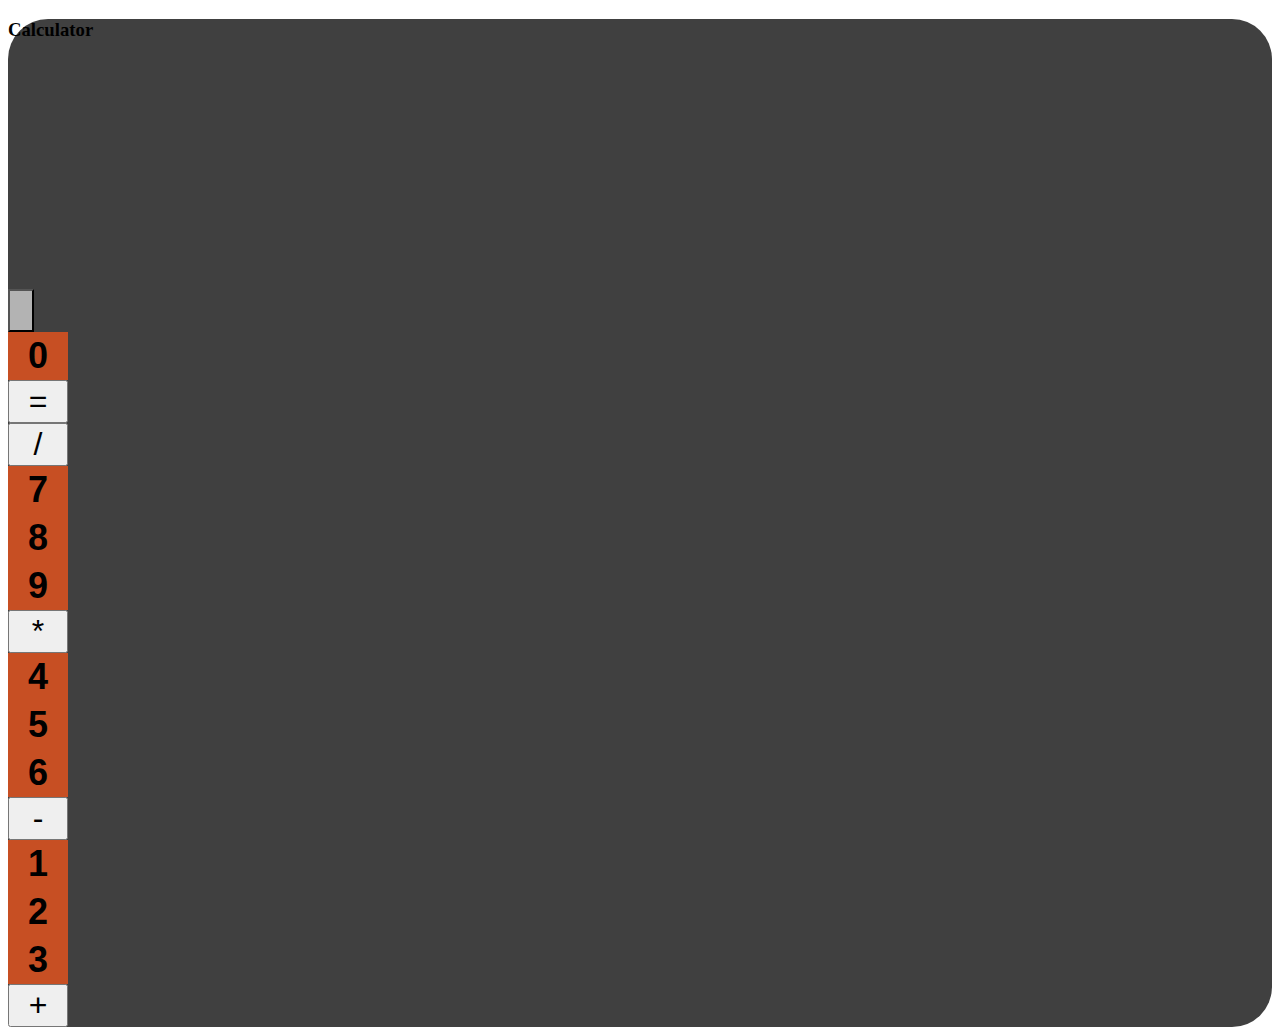
<file: index.html>
<!doctype html>
<html lang="en"> 
  <head>
    <!-- Required meta tags -->
    <meta charset="utf-8">
    <meta name="viewport" content="width=device-width, initial-scale=1, shrink-to-fit=no">

    <!-- Bootstrap CSS -->
    <link rel="stylesheet" href="https://cdn.jsdelivr.net/npm/bootstrap@4.5.3/dist/css/bootstrap.min.css" integrity="sha384-TX8t27EcRE3e/ihU7zmQxVncDAy5uIKz4rEkgIXeMed4M0jlfIDPvg6uqKI2xXr2" crossorigin="anonymous">

    <!-- fontawesome cdn -->
    <link rel="stylesheet" href="https://pro.fontawesome.com/releases/v5.10.0/css/all.css" integrity="sha384-AYmEC3Yw5cVb3ZcuHtOA93w35dYTsvhLPVnYs9eStHfGJvOvKxVfELGroGkvsg+p" crossorigin="anonymous"/>

    <title>Calculator</title>

    <!-- custom css -->
    <link rel="stylesheet" href="style.css">
  </head>
  <body onload="getInput()">
    <div class="container text-white" style="min-height: 100vh; background-color: #404040 !important; border-radius: 40px;">
        <!-- Navbar -->
        <div class="row px-3 py-3" style="min-height: 10vh;">
          <div class="col text-center">
            <h3>Calculator</h3>
          </div>
          <div class="col text-right">
            <h3><i class="far fa-lightbulb"></i></h3>
          </div>
        </div>
        <!-- result section -->
        <div class="row px-3 my-3" style="min-height: 20vh; font-size: 70px;">
          <div class="col text-right rounded" id="result" style="background: #b3b3b3; color: #000;" id="result">
            
          </div>
        </div>
        <!-- numbers and operators -->
        <div class="row py-5" style="min-height: 60vh;">
          <!-- first row -->
          <div class="container">
            <div class="row mt-3 row-cols-4">
              <div class="col text-center" >
                <button type="button" value="delete" class="btn text-black rounded-circle btnNumber greyButton" >
                  <i class="fas fa-trash btnPadding" id="deleteButton" onclick="deleteFunction(0)"></i>
                </button>
              </div>
              <div class="col text-center">
                <button type="button" value="0" class="btn text-black border border-white rounded-circle bg-white btnNumber number numberColor testButton">0</button>
              </div>
              <div class="col text-center">
                <button type="button" value="=" class="btn text-success rounded-circle bg-white btnNumber testButton" id="equalOperator" style="width: 60px">=</button>
              </div>
              <div class="col text-center">
                <button type="button" value="/" class="btn text-success rounded-circle bg-white btnNumber testButton" id="divideOperator" style="width: 60px">/</button>
              </div>
            </div>
          </div>
          <!-- second row -->
          <div class="container">
            <div class="row mt-3 row-cols-4">
              <div class="col text-center">
                <button type="button" value="7" class="btn text-black  rounded-circle bg-white btnNumber number numberColor testButton" id="7">7</button>
              </div>
              <div class="col text-center">
                <button type="button" value="8" class="btn text-black  rounded-circle bg-white btnNumber number numberColor testButton" id="8">8</button>
              </div>
              <div class="col text-center">
                <button type="button" value="9" class="btn text-black  rounded-circle bg-white btnNumber number numberColor testButton" id="9">9</button>
              </div>
              <div class="col text-center">
                <button type="button" value="*" class="btn text-success rounded-circle bg-white btnNumber testButton" id="multiplyOperator" style="width: 60px">*</button>
              </div>
            </div>
          </div>
          <!-- third row -->
          <div class="container">
            <div class="row mt-3 row-cols-4">
              <div class="col text-center">
                <button type="button" value="4" class="btn text-black rounded-circle bg-white btnNumber number numberColor testButton">4</button>
              </div>
              <div class="col text-center">
                <button type="button" value="5" class="btn text-black rounded-circle bg-white btnNumber number numberColor testButton">5</button>
              </div>
              <div class="col text-center">
                <button type="button" value="6" class="btn text-black rounded-circle bg-white btnNumber number numberColor testButton">6</button>
              </div>
              <div class="col text-center">
                <button type="button" value="-" class="btn text-success rounded-circle bg-white btnNumber testButton" id="minusOperator" style="width: 60px">-</button>
              </div>
            </div>
          </div>
          <!-- fourth row -->
          <div class="container">
            <div class="row mt-3 row-cols-4">
              <div class="col text-center">
                <button type="button" value="1" class="btn text-black rounded-circle bg-white btnNumber number numberColor testButton">1</button>
              </div>
              <div class="col text-center">
                <button type="button" value="2" class="btn text-black rounded-circle bg-white btnNumber number numberColor testButton">2</button>
              </div>
              <div class="col text-center">
                <button type="button" value="3" class="btn text-black rounded-circle bg-white btnNumber number numberColor testButton">3</button>
              </div>
              <div class="col text-center">
                <button type="button" value="+" class="btn text-success rounded-circle bg-white btnNumber testButton" id="plusOperator" style="width: 60px">+</button>
              </div>
            </div>
          </div>
          <!-- fifth row -->
          <!-- <div class="container">
            <div class="row mt-3 row-cols-4">
              <div class="col text-center">
                <button type="button" value="+-" class="btn rounded-circle btnNumber greyButton number">
                  <img src="plusminus.png" alt="" width="22px" height="22px">
                </button>
              </div>
              <div class="col text-center">
                <button type="button" value="0" class="btn text-black border border-white rounded-circle bg-white btnNumber number numberColor testButton">0</button>
              </div>
              <div class="col text-center">
                <button type="button" value="." class="btn rounded-circle btnNumber greyButton number">
                  <img src="black-circle.png" alt="">
                </button>
              </div>
              <div class="col text-center">
                <button type="button" value="=" class="btn text-success rounded-circle bg-white btnNumber testButton" id="equalOperator" style="width: 60px">=</button>
              </div>
            </div>
          </div> -->
        </div>
    </div>

    <!-- custom js -->
    <script src="home.js"></script>
    <script src="https://code.jquery.com/jquery-3.5.1.slim.min.js" integrity="sha384-DfXdz2htPH0lsSSs5nCTpuj/zy4C+OGpamoFVy38MVBnE+IbbVYUew+OrCXaRkfj" crossorigin="anonymous"></script>
    <script src="https://cdn.jsdelivr.net/npm/bootstrap@4.5.3/dist/js/bootstrap.bundle.min.js" integrity="sha384-ho+j7jyWK8fNQe+A12Hb8AhRq26LrZ/JpcUGGOn+Y7RsweNrtN/tE3MoK7ZeZDyx" crossorigin="anonymous"></script>
  </body>
</html>
</file>
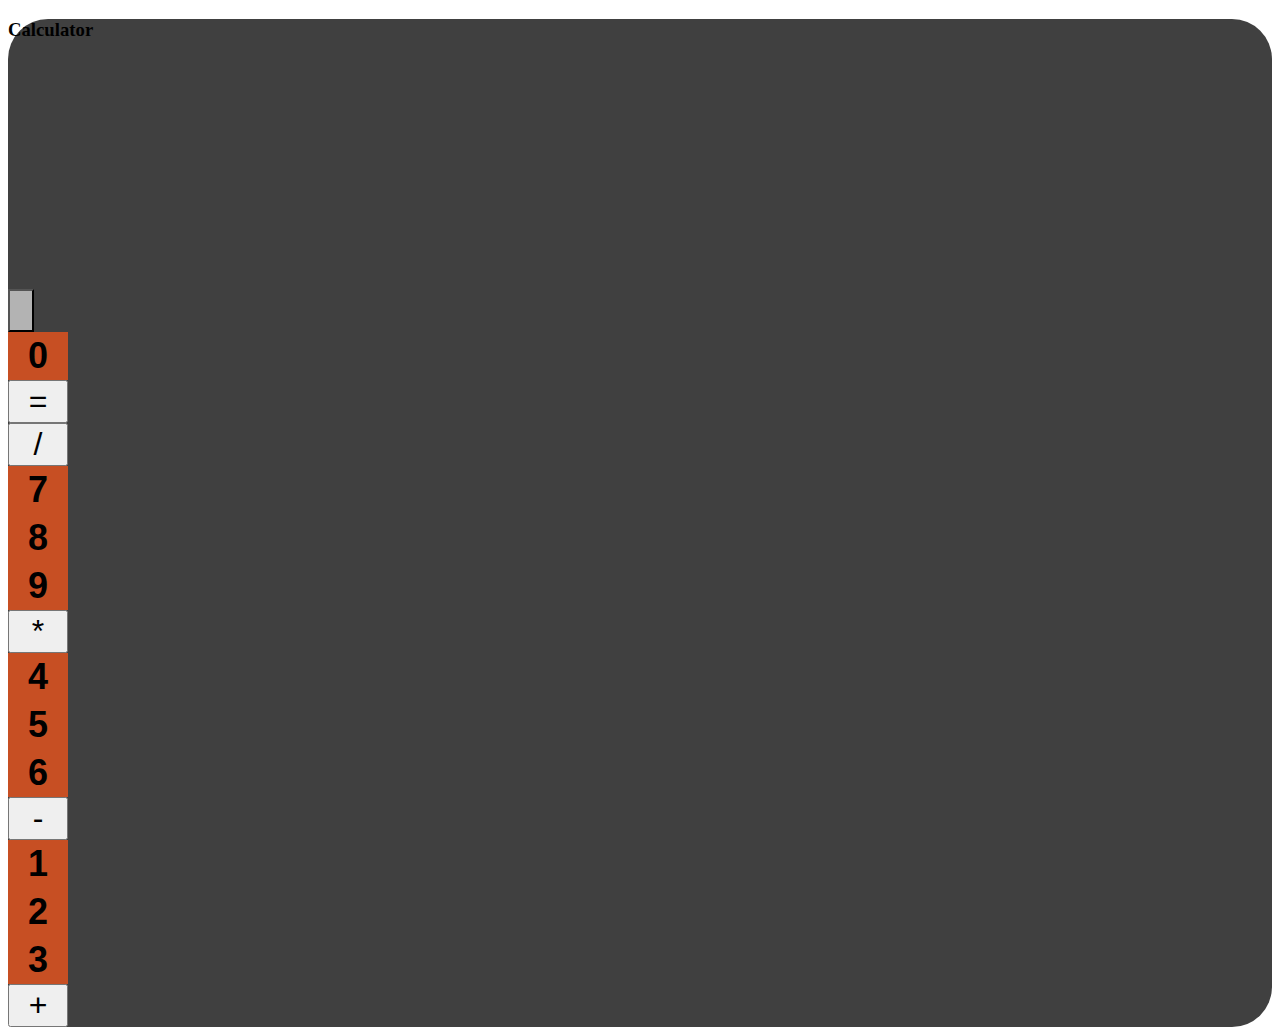
<file: calc.html>
<!doctype html>
<html lang="en"> 
  <head>
    <!-- Required meta tags -->
    <meta charset="utf-8">
    <meta name="viewport" content="width=device-width, initial-scale=1, shrink-to-fit=no">

    <!-- Bootstrap CSS -->
    <link rel="stylesheet" href="https://cdn.jsdelivr.net/npm/bootstrap@4.5.3/dist/css/bootstrap.min.css" integrity="sha384-TX8t27EcRE3e/ihU7zmQxVncDAy5uIKz4rEkgIXeMed4M0jlfIDPvg6uqKI2xXr2" crossorigin="anonymous">

    <!-- fontawesome cdn -->
    <link rel="stylesheet" href="https://pro.fontawesome.com/releases/v5.10.0/css/all.css" integrity="sha384-AYmEC3Yw5cVb3ZcuHtOA93w35dYTsvhLPVnYs9eStHfGJvOvKxVfELGroGkvsg+p" crossorigin="anonymous"/>

    <title>Calculator</title>

    <!-- custom css -->
    <link rel="stylesheet" href="style.css">
  </head>
  <body onload="getInput()">
    <div class="container text-white" style="min-height: 100vh; background-color: #404040 !important; border-radius: 40px;">
        <!-- Navbar -->
        <div class="row px-3 py-3" style="min-height: 10vh;">
          <div class="col text-center">
            <h3>Calculator</h3>
          </div>
          <div class="col text-right">
            <h3><i class="far fa-lightbulb"></i></h3>
          </div>
        </div>
        <!-- result section -->
        <div class="row px-3 my-3" style="min-height: 20vh; font-size: 70px;">
          <div class="col text-right rounded" id="result" style="background: #b3b3b3; color: #000;" id="result">
            
          </div>
        </div>
        <!-- numbers and operators -->
        <div class="row py-5" style="min-height: 60vh;">
          <!-- first row -->
          <div class="container">
            <div class="row mt-3 row-cols-4">
              <div class="col text-center" >
                <button type="button" value="delete" class="btn text-black rounded-circle btnNumber greyButton" >
                  <i class="fas fa-trash btnPadding" id="deleteButton" onclick="deleteFunction(0)"></i>
                </button>
              </div>
              <div class="col text-center">
                <button type="button" value="0" class="btn text-black border border-white rounded-circle bg-white btnNumber number numberColor testButton">0</button>
              </div>
              <div class="col text-center">
                <button type="button" value="=" class="btn text-success rounded-circle bg-white btnNumber testButton" id="equalOperator" style="width: 60px">=</button>
              </div>
              <div class="col text-center">
                <button type="button" value="/" class="btn text-success rounded-circle bg-white btnNumber testButton" id="divideOperator" style="width: 60px">/</button>
              </div>
            </div>
          </div>
          <!-- second row -->
          <div class="container">
            <div class="row mt-3 row-cols-4">
              <div class="col text-center">
                <button type="button" value="7" class="btn text-black  rounded-circle bg-white btnNumber number numberColor testButton" id="7">7</button>
              </div>
              <div class="col text-center">
                <button type="button" value="8" class="btn text-black  rounded-circle bg-white btnNumber number numberColor testButton" id="8">8</button>
              </div>
              <div class="col text-center">
                <button type="button" value="9" class="btn text-black  rounded-circle bg-white btnNumber number numberColor testButton" id="9">9</button>
              </div>
              <div class="col text-center">
                <button type="button" value="*" class="btn text-success rounded-circle bg-white btnNumber testButton" id="multiplyOperator" style="width: 60px">*</button>
              </div>
            </div>
          </div>
          <!-- third row -->
          <div class="container">
            <div class="row mt-3 row-cols-4">
              <div class="col text-center">
                <button type="button" value="4" class="btn text-black rounded-circle bg-white btnNumber number numberColor testButton">4</button>
              </div>
              <div class="col text-center">
                <button type="button" value="5" class="btn text-black rounded-circle bg-white btnNumber number numberColor testButton">5</button>
              </div>
              <div class="col text-center">
                <button type="button" value="6" class="btn text-black rounded-circle bg-white btnNumber number numberColor testButton">6</button>
              </div>
              <div class="col text-center">
                <button type="button" value="-" class="btn text-success rounded-circle bg-white btnNumber testButton" id="minusOperator" style="width: 60px">-</button>
              </div>
            </div>
          </div>
          <!-- fourth row -->
          <div class="container">
            <div class="row mt-3 row-cols-4">
              <div class="col text-center">
                <button type="button" value="1" class="btn text-black rounded-circle bg-white btnNumber number numberColor testButton">1</button>
              </div>
              <div class="col text-center">
                <button type="button" value="2" class="btn text-black rounded-circle bg-white btnNumber number numberColor testButton">2</button>
              </div>
              <div class="col text-center">
                <button type="button" value="3" class="btn text-black rounded-circle bg-white btnNumber number numberColor testButton">3</button>
              </div>
              <div class="col text-center">
                <button type="button" value="+" class="btn text-success rounded-circle bg-white btnNumber testButton" id="plusOperator" style="width: 60px">+</button>
              </div>
            </div>
          </div>
          <!-- fifth row -->
          <!-- <div class="container">
            <div class="row mt-3 row-cols-4">
              <div class="col text-center">
                <button type="button" value="+-" class="btn rounded-circle btnNumber greyButton number">
                  <img src="plusminus.png" alt="" width="22px" height="22px">
                </button>
              </div>
              <div class="col text-center">
                <button type="button" value="0" class="btn text-black border border-white rounded-circle bg-white btnNumber number numberColor testButton">0</button>
              </div>
              <div class="col text-center">
                <button type="button" value="." class="btn rounded-circle btnNumber greyButton number">
                  <img src="black-circle.png" alt="">
                </button>
              </div>
              <div class="col text-center">
                <button type="button" value="=" class="btn text-success rounded-circle bg-white btnNumber testButton" id="equalOperator" style="width: 60px">=</button>
              </div>
            </div>
          </div> -->
        </div>
    </div>

    <!-- custom js -->
    <script src="home.js"></script>
    <script src="https://code.jquery.com/jquery-3.5.1.slim.min.js" integrity="sha384-DfXdz2htPH0lsSSs5nCTpuj/zy4C+OGpamoFVy38MVBnE+IbbVYUew+OrCXaRkfj" crossorigin="anonymous"></script>
    <script src="https://cdn.jsdelivr.net/npm/bootstrap@4.5.3/dist/js/bootstrap.bundle.min.js" integrity="sha384-ho+j7jyWK8fNQe+A12Hb8AhRq26LrZ/JpcUGGOn+Y7RsweNrtN/tE3MoK7ZeZDyx" crossorigin="anonymous"></script>
  </body>
</html>
</file>
<file: style.css>
.btnNumber {
    font-size: 2rem !important;
}
.btnPadding {
    padding: 5px !important;
}
.number {
    font-size: 2.25rem !important;
    padding: 3px 20px;
}
.numberColor {
    background-color: #c74f23 !important;
    border: none !important;
    font-weight: 900;
}
.greyButton {
    background-color: #b3b3b3 !important;
}
.resultClass {
    width: 100%;
    background: grey;
    text-align: right;
    color: white;
    border-radius: 10px;
    border: none;
}
input:focus {
    outline: none;
}
</file>
